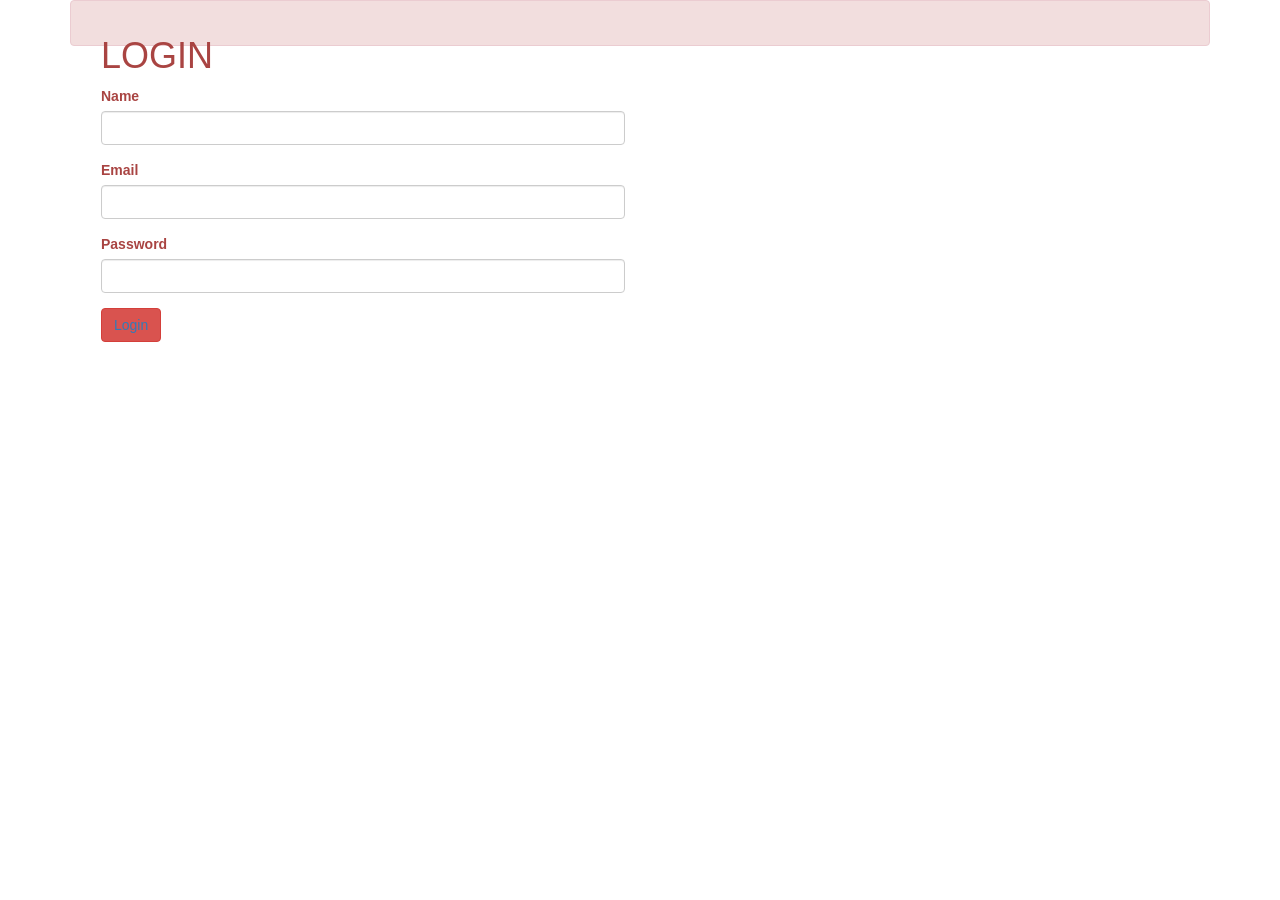
<file: index.html>
<html>
    <head>
        <title>login page</title>
        <meta charset="utf-8">
        <meta name="viewport" content="width=device-width, initial-scale=1">
        <link rel="stylesheet" href="https://maxcdn.bootstrapcdn.com/bootstrap/3.4.1/css/bootstrap.min.css">
        <script src="https://ajax.googleapis.com/ajax/libs/jquery/3.7.1/jquery.min.js"></script>
        <script src="https://maxcdn.bootstrapcdn.com/bootstrap/3.4.1/js/bootstrap.min.js"></script>
        
        <link rel="stylesheet" href="https://cdnjs.cloudflare.com/ajax/libs/font-awesome/4.7.0/css/font-awesome.min.css">

    </head>
    <body class="container">
        <div class="alert alert-danger">
            <form action="">
                <div class="col-sm-6 col-md-6 col-lg-6">
                <h1>LOGIN</h1>
                <div class="form-group">
                    <label for="name">Name</label>
                    <input type="text" class="form-control">
                </div>
                <div class="form-group">
                    <label for="email">Email</label>
                    <input type="email" class="form-control">
                </div>
                <div class="form-group">
                    <label for="password">Password</label>
                    <input type="password" class="form-control">
                </div>
                <button class="btn  btn-danger" type="submit" ><a href="employee.html" target="_blank">Login</button></center>
            </div>
            </form>
        </div>
    </body>
</html>
</file>
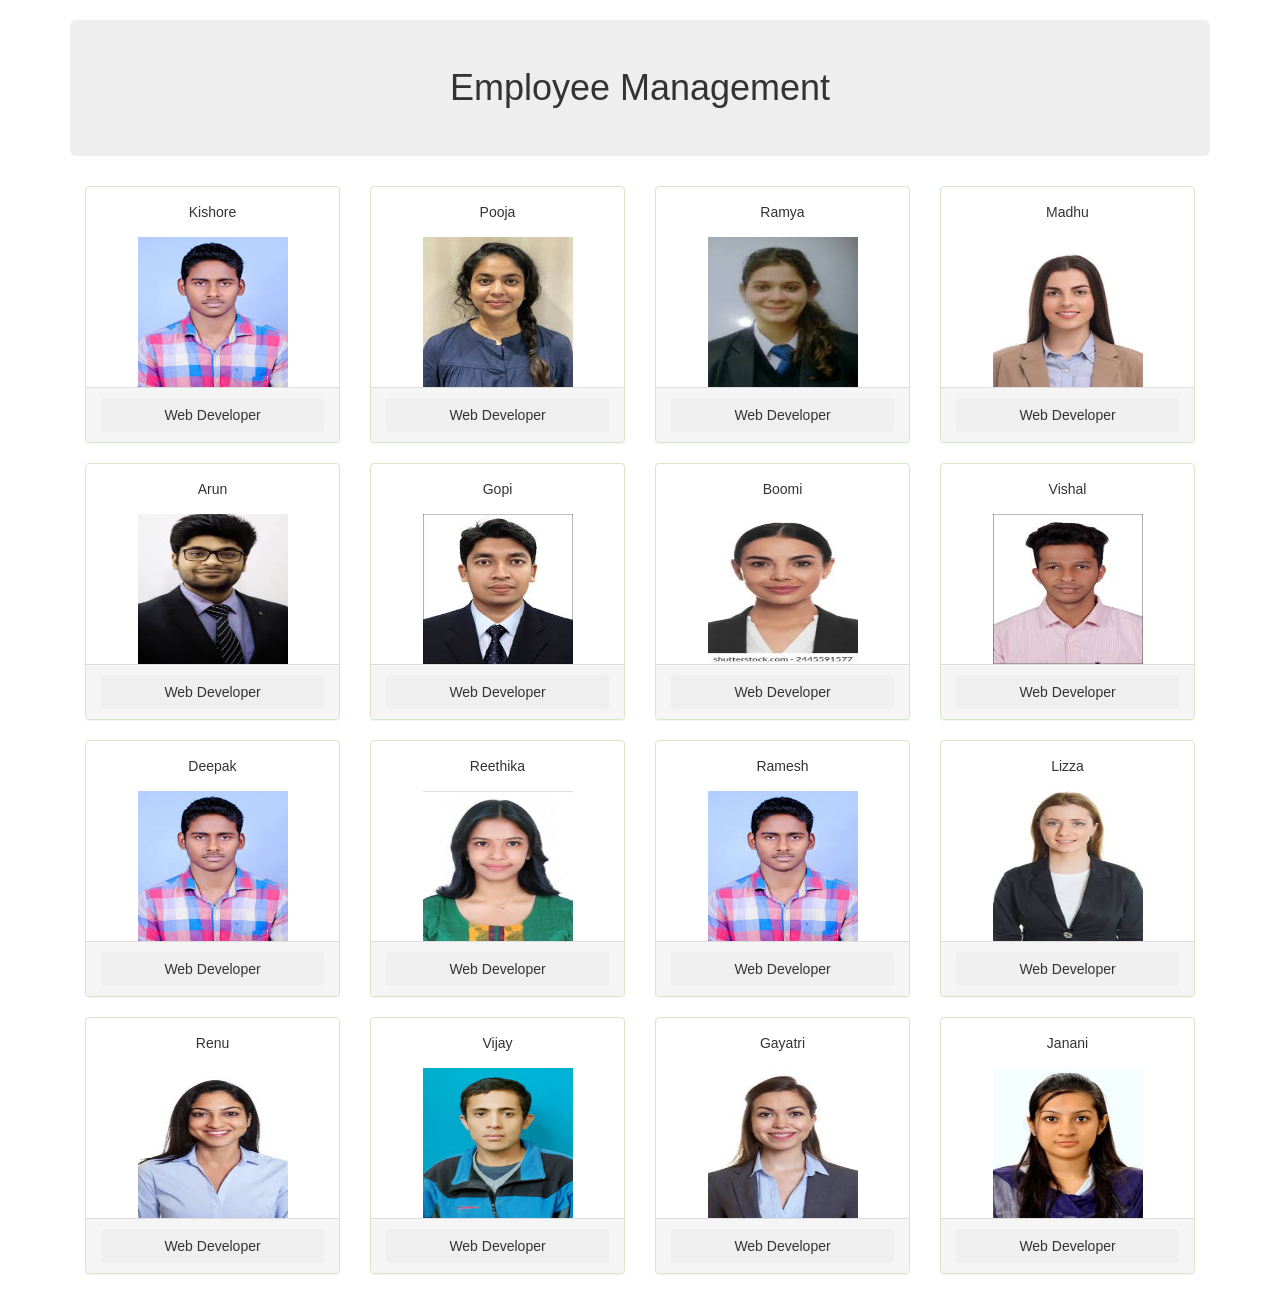
<file: employee.html>
<html>
    <head>
        <title>employee page</title>
        <meta charset="utf-8">
        <meta name="viewport" content="width=device-width, initial-scale=1">
        <link rel="stylesheet" href="https://maxcdn.bootstrapcdn.com/bootstrap/3.4.1/css/bootstrap.min.css">
        <script src="https://ajax.googleapis.com/ajax/libs/jquery/3.7.1/jquery.min.js"></script>
        <script src="https://maxcdn.bootstrapcdn.com/bootstrap/3.4.1/js/bootstrap.min.js"></script>
        <link rel="stylesheet" href="D:\IOT-27\panel.css">
        <link rel="stylesheet" href="https://cdnjs.cloudflare.com/ajax/libs/font-awesome/4.7.0/css/font-awesome.min.css">
        <link rel="preconnect" href="https://fonts.googleapis.com">
<link rel="preconnect" href="https://fonts.gstatic.com" crossorigin>
<link href="https://fonts.googleapis.com/css2?family=Anton&family=DM+Serif+Text:ital@0;1&family=Merriweather:ital,wght@0,300;0,400;0,700;0,900;1,300;1,400;1,700;1,900&family=Oswald:wght@200..700&family=Quicksand:wght@300..700&display=swap" rel="stylesheet">

    </head>
    <body class="container">
    <h1 class="text-center jumbotron bold">Employee Management</h1>
    
         
    <!-- <div class="panel-group">
        <div class="row"> -->
            <div class="col-sm-3 col-md-3 col-lg-3">
                <div class="panel panel-success">
                    <div class="panel-body text-center font1 text">Kishore</div>
                        <center><img src="download (21).jfif" alt="Web Developer" width="150" height="150"></center>
                          <div class="panel-footer">
                            <button type="button" class="btn btn-block font2 text1">Web Developer</button>
                              </div>
                            </div>
                        </div>
                </div>
            </div>


            <div class="col-sm-3 col-md-3 col-lg-3">
                <div class="panel panel-success">
                    <div class="panel-body text-center font1 text">Pooja</div>
                        <center><img src="download (22).jfif" alt="Web Developer" width="150" height="150"></center>
                          <div class="panel-footer">
                            <button type="button" class="btn btn-block font2 text1">Web Developer</button>
                          </div>
                     </div>
                </div>
            </div>
            


    <div class="col-sm-3 col-md-3 col-lg-3">
        <div class="panel panel-success">
            <div class="panel-body text-center font1 text">Ramya</div>
                <center><img src="download (23).jfif" alt="Web Developer" width="150" height="150"></center>
                  <div class="panel-footer">
                    <button type="button" class="btn btn-block font2 text1">Web Developer</button>
                      </div>
                    </div>
                </div>
            </div>
        </div>
    </div>



    <div class="col-sm-3 col-md-3 col-lg-3">
        <div class="panel panel-success">
            <div class="panel-body text-center font1 text">Madhu</div>
                <center><img src="download (24).jfif" alt="Web Developer" width="150" height="150"></center>
                  <div class="panel-footer">
                    <button type="button" class="btn btn-block font2 text1">Web Developer</button>
                      </div>
                    </div>
            </div>
        </div>
    </div>
      


    <div class="col-sm-3 col-md-3 col-lg-3">
        <div class="panel panel-success">
            <div class="panel-body text-center font1 text">Arun</div>
                <center><img src="download (25).jfif" alt="Web Developer" width="150" height="150"></center>
                  <div class="panel-footer">
                    <button type="button" class="btn btn-block font2 text1">Web Developer</button>
                      </div>
                    </div>
                </div>
        </div>
    </div>
      


    <div class="col-sm-3 col-md-3 col-lg-3">
        <div class="panel panel-success">
            <div class="panel-body text-center font1 text">Gopi</div>
                <center><img src="images (14).jfif" alt="Web Developer" width="150" height="150"></center>
                  <div class="panel-footer">
                    <button type="button" class="btn btn-block font2 text1">Web Developer</button>
                      </div>
                    </div>
                </div>
            </div>
    </div>
      


    <div class="col-sm-3 col-md-3 col-lg-3">
        <div class="panel panel-success">
            <div class="panel-body text-center font1 text">Boomi</div>
                <center><img src="images (15).jfif" alt="Web Developer" width="150" height="150"></center>
                  <div class="panel-footer">
                    <button type="button" class="btn btn-block font2 text1">Web Developer</button>
                      </div>
                    </div>
                </div>
        </div>
    </div>
      


    <div class="col-sm-3 col-md-3 col-lg-3">
        <div class="panel panel-success">
            <div class="panel-body text-center font1 text">Vishal</div>
                <center><img src="images (16).jfif" alt="Web Developer" width="150" height="150"></center>
                  <div class="panel-footer">
                    <button type="button" class="btn btn-block font2 text1">Web Developer</button>
                      </div>
                    </div>
    
            </div>
        </div>
    </div>
      
      
    <div class="col-sm-3 col-md-3 col-lg-3">
        <div class="panel panel-success">
            <div class="panel-body text-center font1 text">Deepak</div>
                <center><img src="download (21).jfif" alt="Web Developer" width="150" height="150"></center>
                  <div class="panel-footer">
                    <button type="button" class="btn btn-block font2 text1">Web Developer</button>
                      </div>
                    </div>
                
            </div>
        </div>
    </div>




    <div class="col-sm-3 col-md-3 col-lg-3">
        <div class="panel panel-success">
            <div class="panel-body text-center font1 text">Reethika</div>
                <center><img src="images (17).jfif" alt="Web Developer" width="150" height="150"></center>
                  <div class="panel-footer">
                    <button type="button" class="btn btn-block font2 text1">Web Developer</button>
                      </div>
                    </div>
                
            </div>
        </div>
    </div>





    <div class="col-sm-3 col-md-3 col-lg-3">
        <div class="panel panel-success">
            <div class="panel-body text-center font1 text">Ramesh</div>
                <center><img src="download (21).jfif" alt="Web Developer" width="150" height="150"></center>
                  <div class="panel-footer">
                    <button type="button" class="btn btn-block font2 text1">Web Developer</button>
                      </div>
                    </div>
                </div>
            </div>
        </div>
    </div>



    <div class="col-sm-3 col-md-3 col-lg-3">
        <div class="panel panel-success">
            <div class="panel-body text-center font1 text ">Lizza</div>
                <center><img src="images (18).jfif" alt="Web Developer" width="150" height="150"></center>
                  <div class="panel-footer">
                    <button type="button" class="btn btn-block font2 text1">Web Developer</button>
                      </div>
                    </div>
                </div>
            </div>
        </div>
    </div>



    <div class="col-sm-3 col-md-3 col-lg-3">
        <div class="panel panel-success">
            <div class="panel-body text-center font1 text">Renu</div>
                <center><img src="images (19).jfif" alt="Web Developer" width="150" height="150"></center>
                  <div class="panel-footer">
                    <button type="button" class="btn btn-block font2 text1">Web Developer</button>
                      </div>
                    </div>
                </div>
            </div>
        </div>
    </div>



    <div class="col-sm-3 col-md-3 col-lg-3">
        <div class="panel panel-success">
            <div class="panel-body text-center font1 text">Vijay</div>
                <center><img src="images (20).jfif" alt="Web Developer" width="150" height="150"></center>
                  <div class="panel-footer">
                    <button type="button" class="btn btn-block font2 text1">Web Developer</button>
                      </div>
                    </div>
                </div>
            </div>
        </div>
    </div>




    <div class="col-sm-3 col-md-3 col-lg-3">
        <div class="panel panel-success">
            <div class="panel-body text-center font1 text">Gayatri</div>
                <center><img src="images (21).jfif" alt="Web Developer" width="150" height="150"></center>
                  <div class="panel-footer">
                    <button type="button" class="btn btn-block font2 text1">Web Developer</button>
                      </div>
                    </div>
                </div>
            </div>
        </div>
    </div>



    <div class="col-sm-3 col-md-3 col-lg-3">
        <div class="panel panel-success">
            <div class="panel-body text-center font1 text">Janani</div>
                <center><img src="images (23).jfif" alt="Web Developer" width="150" height="150"></center>
                  <div class="panel-footer">
                    <button type="button" class="btn btn-block font2 text1">Web Developer</button>
                      </div>
                    </div>
                </div>
            </div>
        </div>
    </div>


    <!-- <div class="col-sm-3 col-md-3 col-lg-3">
        <div class="panel panel-success">
            <div class="panel-body text-center font1">Devi</div>
                <center><img src="images (22).jfif" alt="Web Developer" width="150" height="150"></center>
                  <div class="panel-footer">
                    <button type="button" class="btn btn-block font2">Web Developer</button>
                      </div>
                    </div>
                </div>
            </div>
        </div>
    </div> -->


            
        </div>
      
    
    </body>
</html>
</file>
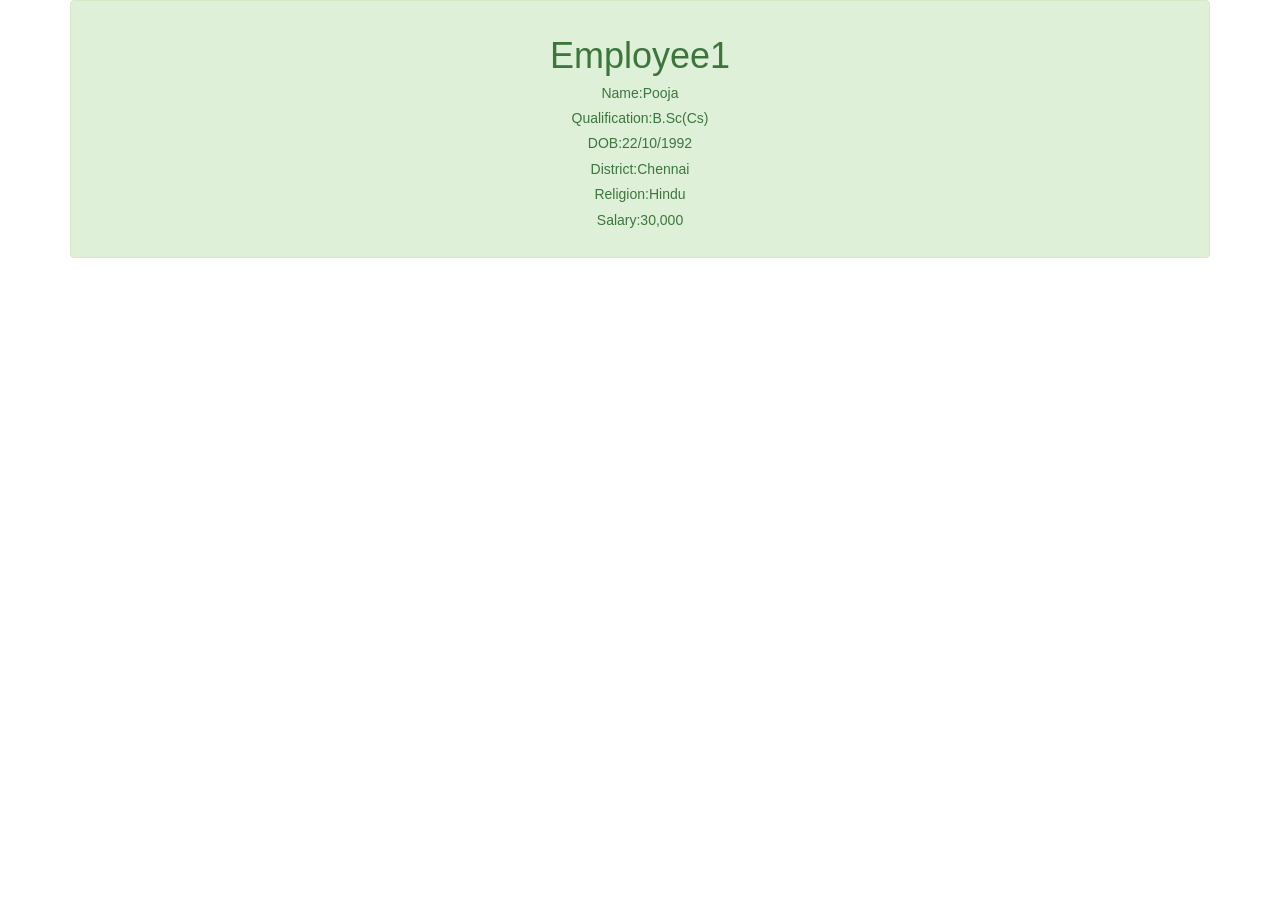
<file: id1.html>
<html>
    <head>
        <title>employee page</title>
        <meta charset="utf-8">
        <meta name="viewport" content="width=device-width, initial-scale=1">
        <link rel="stylesheet" href="https://maxcdn.bootstrapcdn.com/bootstrap/3.4.1/css/bootstrap.min.css">
        <script src="https://ajax.googleapis.com/ajax/libs/jquery/3.7.1/jquery.min.js"></script>
        <script src="https://maxcdn.bootstrapcdn.com/bootstrap/3.4.1/js/bootstrap.min.js"></script>
        <link rel="stylesheet" href="D:\IOT-27\panel.css">
        <link rel="preconnect" href="https://fonts.googleapis.com">
<link rel="preconnect" href="https://fonts.gstatic.com" crossorigin>
<link href="https://fonts.googleapis.com/css2?family=Abril+Fatface&family=Anton&family=DM+Serif+Text:ital@0;1&family=Merriweather:ital,wght@0,300;0,400;0,700;0,900;1,300;1,400;1,700;1,900&family=Oswald:wght@200..700&family=Passion+One:wght@400;700;900&family=Quicksand:wght@300..700&display=swap" rel="stylesheet">
    </head>
    <body class="container">
        <div class="alert alert-success">
            <form action="">
        <h1 class="text-center emp1">Employee1</h1>
        <center><h5 class=" emp1">Name:Pooja</h5>
        <h5 class=" emp1">Qualification:B.Sc(Cs)</h5>
        <h5 class="emp1">DOB:22/10/1992</h5>
        <h5 class=" emp1">District:Chennai</h5>
        <h5 class=" emp1">Religion:Hindu</h5>
        <h5 class=" emp1">Salary:30,000</h5></center>
    </form>
    </div>
    </body>
    </html>
</file>
